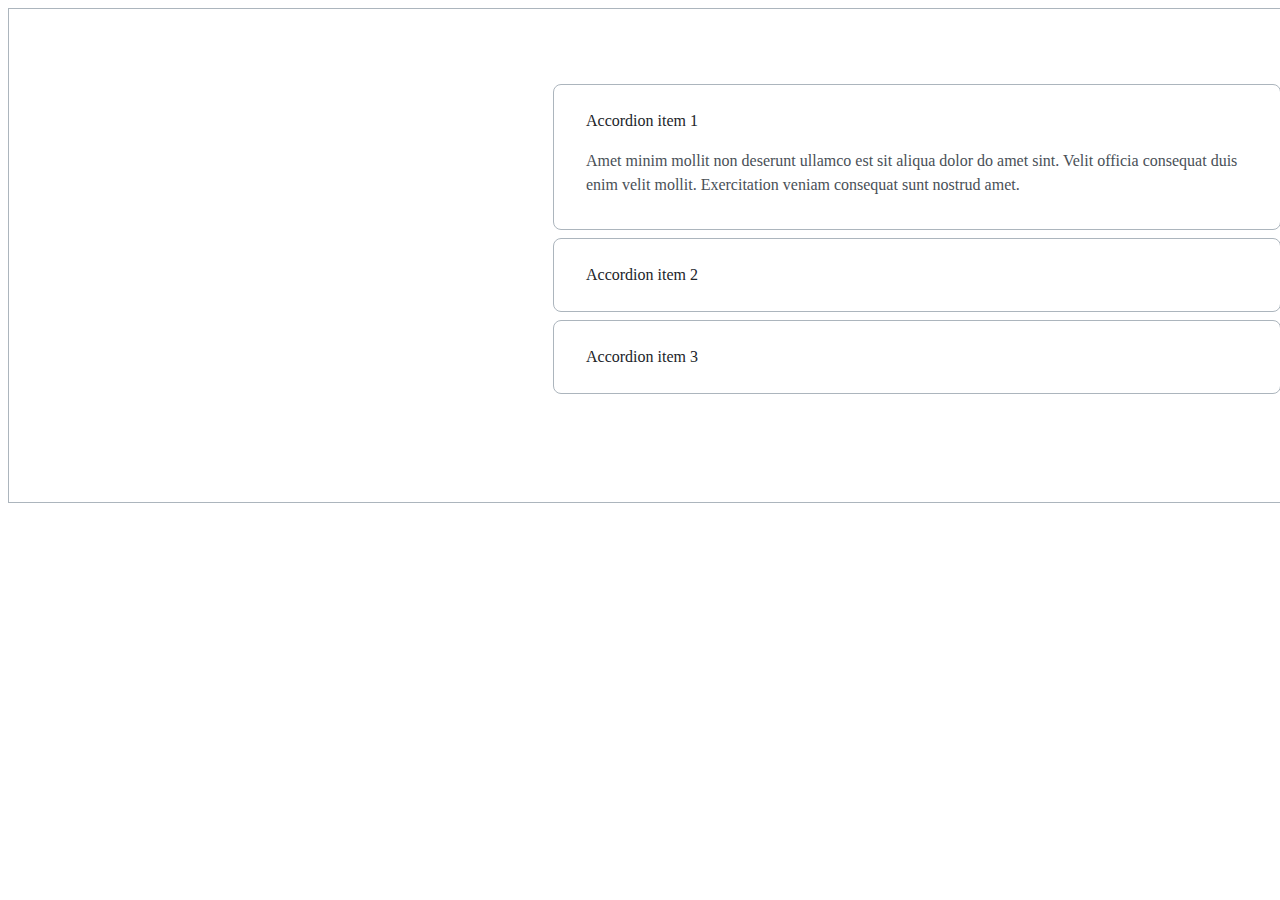
<file: 03-lection1/02-accordion/index.html>
<html>
    <head>
	<link rel="stylesheet" href="./accordion.css">
    </head>
    <body>
        <main class="main">
		<div class="accordion">
            <details class="accordion__item" open>
                <summary class="accordion__summary">
                    Accordion item 1
                </summary>
                <div class="accordion__content">
                    <p class="accordion__text">
                        Amet minim mollit non deserunt ullamco est sit aliqua dolor do amet sint.
                        Velit officia consequat duis enim velit mollit.
                        Exercitation veniam consequat sunt nostrud amet.
                    </p>
                </div>
            </details>
            <details class="accordion__item">
                <summary class="accordion__summary">
                    Accordion item 2
                </summary>
                <div class="accordion__content">
                    <p class="accordion__text">
                        Amet minim mollit non deserunt ullamco est sit aliqua dolor do amet sint.
                        Velit officia consequat duis enim velit mollit.
                        Exercitation veniam consequat sunt nostrud amet.
                    </p>
                </div>
            </details>
			<details class="accordion__item">
                <summary class="accordion__summary">
                    Accordion item 3
                </summary>
                <div class="accordion__content">
                    <p class="accordion__text">
                        Amet minim mollit non deserunt ullamco est sit aliqua dolor do amet sint.
                        Velit officia consequat duis enim velit mollit.
                        Exercitation veniam consequat sunt nostrud amet.
                    </p>
                </div>
            </details>
        </div>
		</main>
    </body>
</html>
</file>
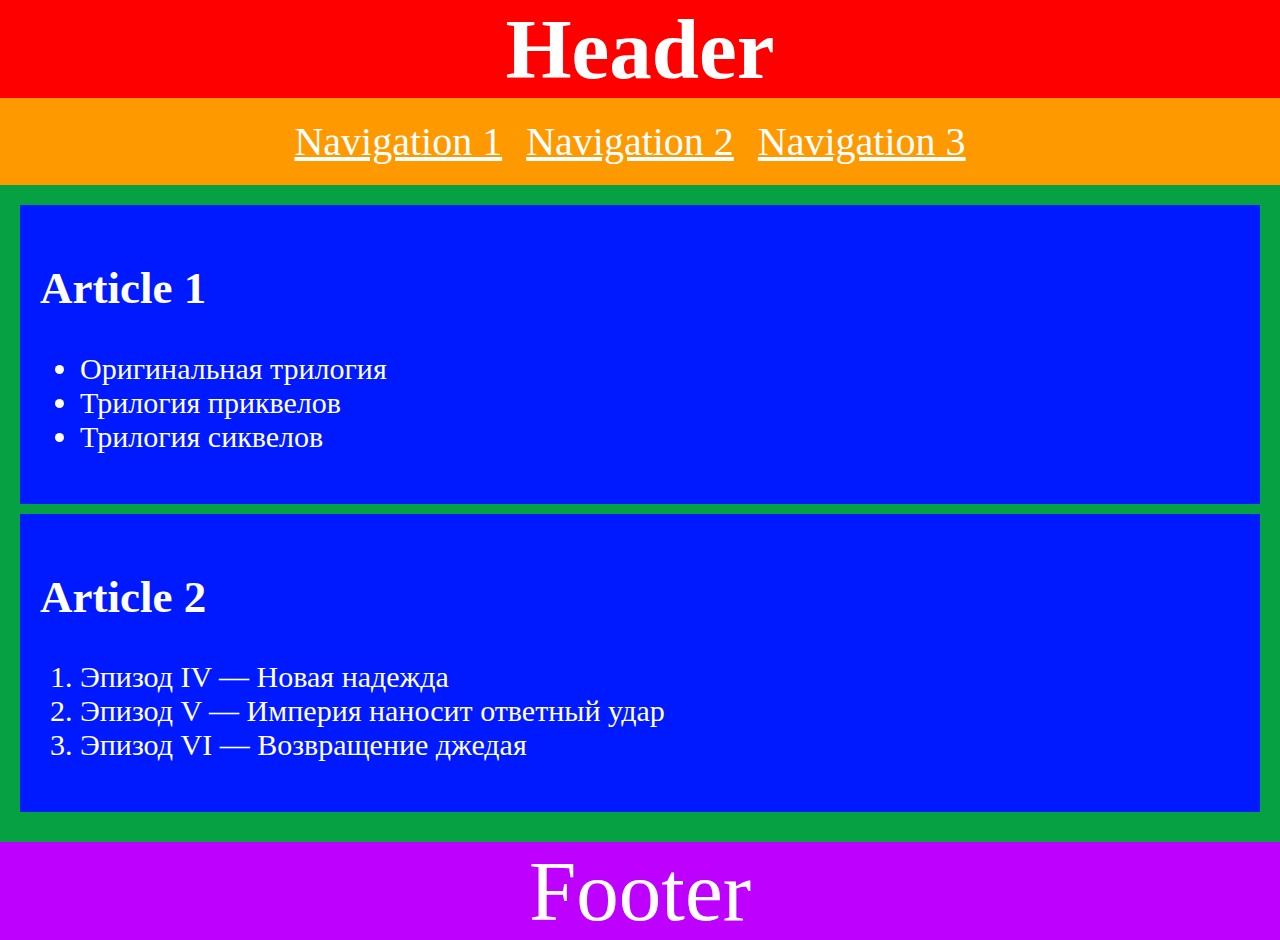
<file: 02-dz0/01-semantic-mockup/solution.html>
<!DOCTYPE html>
<html lang="ru">
  <head>
    <meta charset="utf-8">
    <title>Семантическая разметка страницы</title>
    <style>
      body {
        color: white;
        margin: 0;
      }

      .header {
        background: #FF0000;
        text-align: center;
      }

      .title {
        font-size: 85px;
        margin: 0;
      }

      .navigation {
        background: #FF9900;
        padding: 20px;
      }

      .link {
        font-size: 40px;
        color: white;
        margin-right: 20px;
      }

      .main {
        background: #05A143;
        padding: 20px;
      }

      .article {
        background: #001AFF;
        padding: 20px;
        font-size: 30px;
        margin-bottom: 10px;
      }

      .footer {
        background: #BD00FF;
        text-align: center;
        font-size: 85px;
      }
    </style>
  </head>
  <body>
    <header class="header">
      <h1 class="title">Header</h1>
      <nav class="navigation">
        <a class="link" href="#">Navigation 1</a>
        <a class="link" href="#">Navigation 2</a>
        <a class="link" href="#">Navigation 3</a>
      </nav>
    </header>
    <main class="main">
      <article class="article">
        <h2>Article 1</h2>
        <ul>
          <li>Оригинальная трилогия</li>
          <li>Трилогия приквелов</li>
          <li>Трилогия сиквелов</li>
        </ul>
      </article>
      <article class="article">
        <h2>Article 2</h2>
        <ol>
          <li>Эпизод IV — Новая надежда</li>
          <li>Эпизод V — Империя наносит ответный удар	</li>
          <li>Эпизод VI — Возвращение джедая</li>
        </ol>
      </article>
    </main>
    <footer class="footer">Footer</footer>
  </body>
</html>
</file>
<file: 03-lection1/02-accordion/accordion.css>
/* Стилизация аккордеона */
.main {
	border: 1px solid #ACB5BD;
	box-sizing: border-box;
	height: 495px;
	width: 1440px;
	padding: 75px 166px 0 544px;
}

.accordion__item {
    border: 1px solid #ACB5BD;
    box-sizing: border-box;
    border-radius: 8px;

    margin-bottom: 8px;
}

.accordion__item:last-child {
    margin-bottom: 0;
}

.accordion__summary {
    display: block;
    /* padding, а не margin, так как хотим, чтобы область оставалась кликабельной */
    padding: 24px 32px;
    cursor: pointer;
    outline: none;

    font-size: 16px;
    line-height: 24px;
    color: #212429;
}

.accordion__item[open] .accordion__summary {
    padding-bottom: 16px;
}

.accordion__summary::-webkit-details-marker {
    display: none;
}

.accordion__content {
    padding: 0 32px 32px;
}

.accordion__text {
    margin: 0;

    font-size: 16px;
    line-height: 24px;
    color: #495057;
}
</file>
